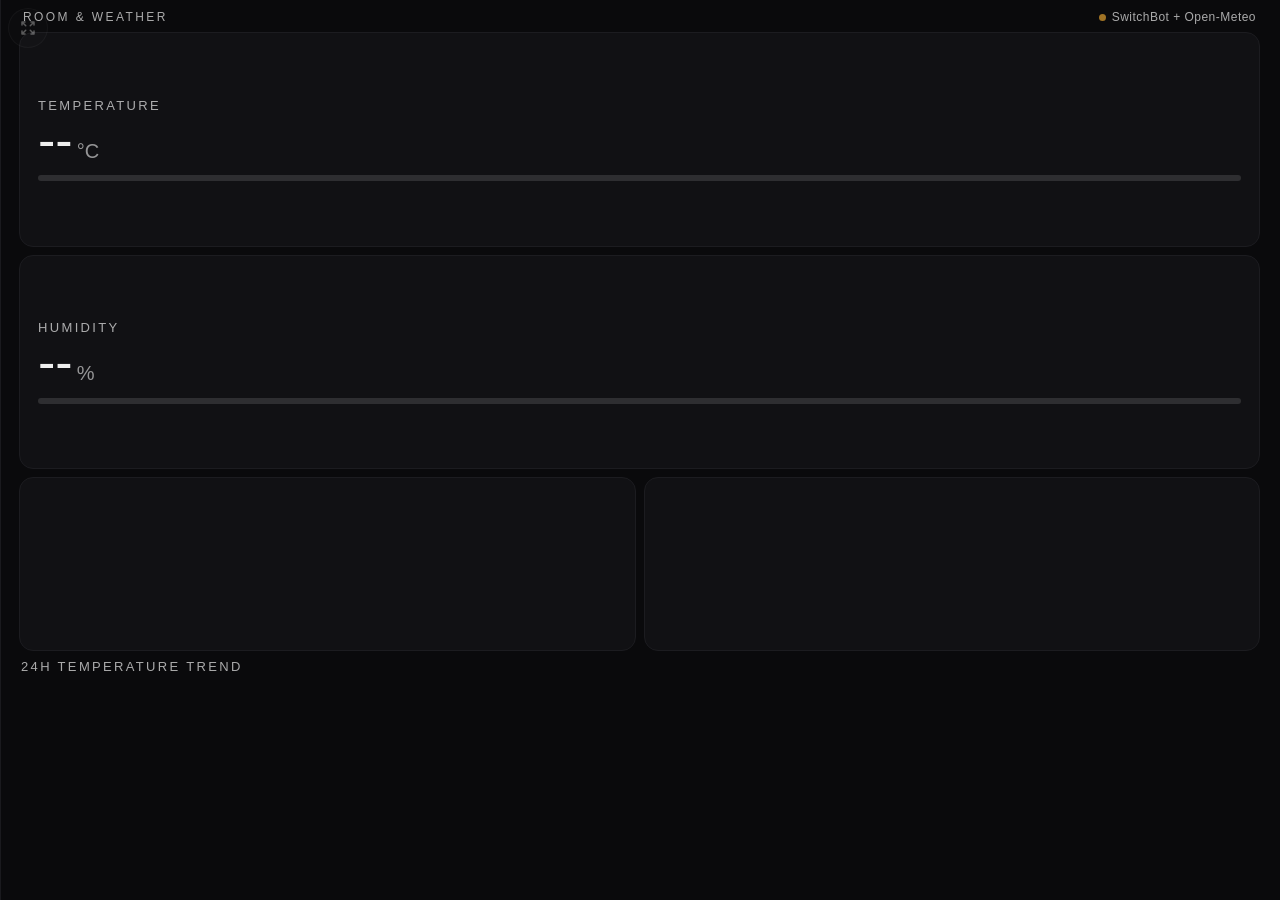
<file: 10_app-develop/fire7/index.html>
<!DOCTYPE html>
<html lang="ja">
<head>
<meta charset="utf-8">
<style>
/* FONTS: Inter / Noto Sans JP のサブセット woff2 を base64 で @font-face として、ここに追記する（仕様9章）。未埋め込みの間は端末の代替フォント。 */
:root{--h:#fff;--m:#fff;--s:#fff;--a:#eee}
html,body{margin:0;height:100%;background:#0a0a0c;color:var(--a);font-family:Inter,"Noto Sans JP",-apple-system,"Hiragino Sans",sans-serif;overflow:hidden}
#shift{display:flex;width:100%;height:100%;transition:transform 1s ease-in-out}
#clock{position:relative;flex:none}
#clock canvas{position:absolute;left:0;top:0}
#chips{position:absolute;inset:0;display:flex;align-items:center;justify-content:center}
.pill{display:flex;gap:18px;padding:10px 22px;border:1px solid #1e1e22;border-radius:999px;background:rgba(255,255,255,.02)}
.chip{display:flex;flex-direction:column;align-items:center;gap:6px;font-size:12px;font-weight:300;letter-spacing:.02em;opacity:.8}
.chip i{width:18px;height:18px;border-radius:50%;display:block}
#right{flex:1;min-width:0;display:flex;flex-direction:column;gap:8px;padding:10px 20px 10px 18px;border-left:1px solid #1a1a1e;box-sizing:border-box}
#hd{display:flex;justify-content:space-between;font-size:12px;letter-spacing:.2em;font-weight:300;opacity:.7;padding:0 4px}
#st{letter-spacing:.04em}#st i{display:inline-block;width:7px;height:7px;border-radius:50%;background:#3ddc84;margin-right:6px}#st.bad i{background:#e0a030}
.card{min-height:0;display:flex;flex-direction:column;justify-content:center;position:relative;box-sizing:border-box;padding:10px 18px;background:#111114;border:1px solid #1c1c20;border-radius:14px}
.lb{font-size:13px;font-weight:300;letter-spacing:.18em;opacity:.7}
.val{font-size:52px;font-weight:200;line-height:1.05;white-space:nowrap;color:var(--a)}
.val small{font-size:20px;font-weight:200;margin-left:4px;opacity:.6}
.bar{height:6px;border-radius:3px;background:rgba(255,255,255,.12);margin-top:8px;overflow:hidden}
.bar i{display:block;height:100%;width:0;border-radius:3px;transition:width 1s}
#tB{background:var(--h)}
#hB{background:var(--m)}
.nt{position:absolute;right:18px;top:10px;font-size:14px;font-weight:300;opacity:.8}

.stale .val,.stale .bar{opacity:.35}
#cWx{display:flex;gap:8px;min-height:0}
.wx{flex:1;display:flex;align-items:center;justify-content:space-between;min-width:0;padding:10px 14px;box-sizing:border-box;background:#111114;border:1px solid #1c1c20;border-radius:14px;color:var(--s)}
.wx b{display:block;font-size:11px;font-weight:300;letter-spacing:.16em;color:var(--a);opacity:.65}
.wx svg{width:40px;height:40px;flex:none}
.wx em{display:block;font-style:normal;font-size:20px;font-weight:300;color:var(--a);margin:2px 0}
.wx span{display:block;font-size:15px;font-weight:200;color:var(--a)}
#cWx.stale .wx{opacity:.4}
#cGr{display:flex;flex-direction:column;min-height:0;padding:0 2px}#cGr svg{width:100%;flex:1;min-height:0;display:block}
#cGr.stale svg{opacity:.4}
#fsBtn{position:fixed;left:8px;top:8px;width:40px;height:40px;padding:0;display:flex;align-items:center;justify-content:center;background:rgba(255,255,255,.04);border:1px solid rgba(255,255,255,.1);border-radius:50%;color:var(--a);opacity:.35;z-index:5;-webkit-tap-highlight-color:transparent}
#fsBtn:active{opacity:.9;background:rgba(255,255,255,.15)}
#fsBtn svg{width:18px;height:18px}
#toast{position:fixed;left:50%;bottom:14px;transform:translateX(-50%);padding:8px 16px;font-size:13px;font-weight:300;background:rgba(30,32,38,.92);border:1px solid #2a2d35;border-radius:999px;opacity:0;transition:opacity .3s;pointer-events:none;z-index:6;white-space:nowrap}
#dbg{position:fixed;left:4px;bottom:2px;font:12px monospace;color:#888;display:none}
#pal{display:none;height:100%;overflow:auto;padding:12px;box-sizing:border-box;grid-template-columns:repeat(auto-fill,minmax(230px,1fr));gap:4px 12px;align-content:start}
#pal div{display:flex;align-items:center;gap:6px;font-size:13px;font-weight:300}
#pal i{width:22px;height:22px;border-radius:50%;display:inline-block}
</style>
</head>
<body>
<div id="shift">
  <div id="clock"><canvas id="cv1"></canvas><canvas id="cv2"></canvas><div id="chips"></div></div>
  <div id="right">
    <div id="hd"><span>ROOM &amp; WEATHER</span><span id="st" class="bad"><i></i>SwitchBot + Open-Meteo</span></div>
    <div class="card" id="cRoom" style="flex:100"><div class="lb">TEMPERATURE</div><div class="val"><span id="tV">--</span><small>°C</small></div><div class="bar"><i id="tB"></i></div><div class="nt" id="tN"></div></div>
    <div class="card" id="cHum" style="flex:100"><div class="lb">HUMIDITY</div><div class="val"><span id="hV">--</span><small>%</small></div><div class="bar"><i id="hB"></i></div><div class="nt" id="hN"></div></div>
    <div id="cWx" style="flex:90"><div class="wx" id="wT"></div><div class="wx" id="wM"></div></div>
    <div id="cGr" style="flex:120"><div class="lb">24H TEMPERATURE TREND</div><svg id="gr" viewBox="0 0 376 110" preserveAspectRatio="none"></svg></div>
  </div>
</div>
<button id="fsBtn" type="button" aria-label="全画面表示"><svg fill="none" stroke="currentColor" viewBox="0 0 24 24"><path stroke-linecap="round" stroke-linejoin="round" stroke-width="2" d="M4 8V4m0 0h4M4 4l5 5m11-1V4m0 0h-4m4 0l-5 5M4 16v4m0 0h4m-4 0l5-5m11 5l-5-5m5 5v-4m0 4h-4"/></svg></button>
<div id="toast"></div>
<div id="pal"></div>
<div id="dbg"></div>
<script>
'use strict';
const P = <?!= params ?>;
const CFG = {
  CLOCK_MAX: 600,            // 時計の直径（右パネルが窮屈なら540程度に）
  TEMP: [10, 35], HUM: [20, 80],
  LAT: 34.03, LON: 131.18,
  SENSOR_MS: 60e3, WX_MS: 3 * 3600e3,
  STALE_SENSOR: 15 * 60e3, STALE_WX: 6 * 3600e3,
  RETRY: [15e3, 30e3, 60e3, 120e3, 300e3],
  FRAME_MS: 30, FADE_MS: 3000, SHIFT_MS: 180e3
};
const TAU = Math.PI * 2;
const $ = id => document.getElementById(id);
const pad = n => (n < 10 ? '0' : '') + n;
const jst = () => new Date(Date.now() + 9 * 36e5);            // UTC+9 固定オフセット（Intl不使用）
const ymd = d => d.getUTCFullYear() + '-' + pad(d.getUTCMonth() + 1) + '-' + pad(d.getUTCDate());
const todayStr = () => P.date || ymd(jst());

/* ---------- 乱数・OKLCH ---------- */
function xmur3(s) { let h = 1779033703 ^ s.length; for (let i = 0; i < s.length; i++) { h = Math.imul(h ^ s.charCodeAt(i), 3432918353); h = h << 13 | h >>> 19; }
  return function () { h = Math.imul(h ^ h >>> 16, 2246822507); h = Math.imul(h ^ h >>> 13, 3266489909); return (h ^= h >>> 16) >>> 0; }; }
function mulberry32(a) { return function () { a |= 0; a = a + 0x6D2B79F5 | 0; let t = Math.imul(a ^ a >>> 15, 1 | a);
  t = t + Math.imul(t ^ t >>> 7, 61 | t) ^ t; return ((t ^ t >>> 14) >>> 0) / 4294967296; }; }
function lin(L, C, H) {
  const a = C * Math.cos(H * Math.PI / 180), b = C * Math.sin(H * Math.PI / 180);
  const l = Math.pow(L + .3963377774 * a + .2158037573 * b, 3), m = Math.pow(L - .1055613458 * a - .0638541728 * b, 3), s = Math.pow(L - .0894841775 * a - 1.291485548 * b, 3);
  return [4.0767416621 * l - 3.3077115913 * m + .2309699292 * s, -1.2684380046 * l + 2.6097574011 * m - .3413193965 * s, -.0041960863 * l - .7034186147 * m + 1.707614701 * s];
}
const inGamut = v => v[0] >= -1e-4 && v[0] <= 1.0001 && v[1] >= -1e-4 && v[1] <= 1.0001 && v[2] >= -1e-4 && v[2] <= 1.0001;
function fitC(L, C, H) { if (inGamut(lin(L, C, H))) return C; let lo = 0, hi = C; for (let i = 0; i < 14; i++) { const mid = (lo + hi) / 2; if (inGamut(lin(L, mid, H))) lo = mid; else hi = mid; } return lo; }
const contrast = (L, C, H) => { const v = lin(L, C, H); return (.2126 * v[0] + .7152 * v[1] + .0722 * v[2] + .05) / .05; };
function mk(L, C, H) { let c = fitC(L, C, H); while (contrast(L, c, H) < 9 && L < .97) { L += .01; c = fitC(L, C, H); } return [L, c, H]; } // 最終コントラストチェック
function hex(c) { const v = lin(c[0], fitC(c[0], c[1], c[2]), c[2]); let s = '#';
  for (let i = 0; i < 3; i++) { let x = Math.max(0, Math.min(1, v[i])); x = x <= .0031308 ? 12.92 * x : 1.055 * Math.pow(x, 1 / 2.4) - .055; s += pad0(Math.round(x * 255)); } return s; }
const pad0 = n => (n < 16 ? '0' : '') + n.toString(16);

/* ---------- 日替わりパレット ---------- */
const SCHEMES = [[0, 40, 80], [0, 120, 240], [0, 150, 210]], SCHEME_NAMES = ['類似色', 'トライアド', '分裂補色'];
const rawHue = ds => mulberry32(xmur3(ds)())() * 360;
function genTheme(ds) {
  const prev = ymd(new Date(Date.parse(ds + 'T00:00:00Z') - 864e5));
  let h0 = rawHue(ds), d = Math.abs(h0 - rawHue(prev)); d = Math.min(d, 360 - d);
  if (d < 40) h0 = (h0 + 60) % 360;                                  // 前日との差が40°未満なら+60°
  const r = mulberry32(xmur3(ds)()); r();                            // 乱数の消費順: 基準色相 → スキーム → 明度・彩度
  const sc = Math.floor(r() * 3), cols = [];
  for (let i = 0; i < 3; i++) { const L = .76 + r() * .10, C = .11 + r() * .06; cols.push(mk(L, C, (h0 + SCHEMES[sc][i]) % 360)); }
  return { sc: sc, h: cols[0], m: cols[1], s: cols[2], a: mk(.92, .04, h0) };
}
function lerpC(a, b, t) { const dh = ((b[2] - a[2] + 540) % 360) - 180; return [a[0] + (b[0] - a[0]) * t, a[1] + (b[1] - a[1]) * t, (a[2] + dh * t + 360) % 360]; }

/* ---------- パレット一覧（?view=palette[&date=YYYY-MM-DD]） ---------- */
if (P.view === 'palette') {
  document.getElementById('shift').style.display = 'none';
  const el = $('pal'); el.style.display = 'grid';
  const y = (P.date || ymd(jst())).slice(0, 4); let html = '';
  for (let i = 0; i < 365; i++) {
    const ds = ymd(new Date(Date.parse(y + '-01-01T00:00:00Z') + i * 864e5)), t = genTheme(ds);
    html += '<div><span>' + ds.slice(5) + '</span><i style="background:' + hex(t.h) + '"></i><i style="background:' + hex(t.m) + '"></i><i style="background:' + hex(t.s) + '"></i><span>' + SCHEME_NAMES[t.sc] + '</span></div>';
  }
  el.innerHTML = html;
  throw new Error('palette view'); // 以降の初期化を止める
}

/* ---------- テーマ適用・遷移 ---------- */
let cur = genTheme(todayStr()), tr = null, curDs = todayStr(), loadDs = curDs;
const RC = { h: '', m: '', s: '' };
function apply(t) {
  RC.h = hex(t.h); RC.m = hex(t.m); RC.s = hex(t.s);
  const st = document.documentElement.style;
  st.setProperty('--h', RC.h); st.setProperty('--m', RC.m); st.setProperty('--s', RC.s); st.setProperty('--a', hex(t.a));
}
function renderChips() {
  $('chips').innerHTML = '<div class="pill">' + [['h', '時'], ['m', '分'], ['s', '秒']].map(k =>
    '<div class="chip"><i style="background:' + RC[k[0]] + '"></i>' + RC[k[0]].toUpperCase() + '</div>').join('') + '</div>';
}
function startTransition(to) { tr = { from: cur, to: to, t0: performance.now() }; }
function stepTransition(now) {
  const t = Math.min(1, (now - tr.t0) / CFG.FADE_MS);
  if (t >= 1) { cur = tr.to; tr = null; apply(cur); renderChips(); return; }
  const f = tr.from, g = tr.to;
  apply({ h: lerpC(f.h, g.h, t), m: lerpC(f.m, g.m, t), s: lerpC(f.s, g.s, t), a: lerpC(f.a, g.a, t) });
}
function checkDate() { const ds = todayStr(); if (ds !== curDs) { curDs = ds; startTransition(genTheme(ds)); return true; } return false; }

/* ---------- 時計 ---------- */
const cv1 = $('cv1'), cv2 = $('cv2'), c1 = cv1.getContext('2d'), c2 = cv2.getContext('2d');
let S = 600, DPR = 1, lastSec = -1;
function layout() {
  S = Math.floor(Math.max(200, Math.min(CFG.CLOCK_MAX, window.innerHeight, window.innerWidth - 340)));
  DPR = Math.min(2, window.devicePixelRatio || 1);
  $('clock').style.width = S + 'px'; $('clock').style.height = S + 'px';
  [cv1, cv2].forEach(c => { c.width = S * DPR; c.height = S * DPR; c.style.width = S + 'px'; c.style.height = S + 'px'; });
  c1.setTransform(DPR, 0, 0, DPR, 0, 0); c2.setTransform(DPR, 0, 0, DPR, 0, 0);
  lastSec = -1;
}
function arc(ctx, r, a0, a1, w, alpha, col) { ctx.globalAlpha = alpha; ctx.strokeStyle = col; ctx.lineWidth = w; ctx.beginPath(); ctx.arc(S / 2, S / 2, r, a0, a1); ctx.stroke(); }
function ring(ctx, r, w, p, col) {                               // 疑似Glow: 太さ・透明度を変えた3本の重ね描き
  ctx.lineCap = 'round'; arc(ctx, r, 0, TAU, w, .12, col);
  if (p <= 0) return; const a0 = -Math.PI / 2, a1 = a0 + TAU * Math.min(p, .9999);
  arc(ctx, r, a0, a1, w * 6, .05, col); arc(ctx, r, a0, a1, w * 3, .1, col); arc(ctx, r, a0, a1, w, 1, col);
}
function drawHM(h, m, s) {
  c1.clearRect(0, 0, S, S);
  ring(c1, S * .465, S * .011, ((h % 12) + m / 60) / 12, RC.h);
  ring(c1, S * .425, S * .009, (m + s / 60) / 60, RC.m);
  c1.globalAlpha = 1;
}
function drawS(s, ms) { c2.clearRect(0, 0, S, S); ring(c2, S * .385, S * .006, (s + ms / 1000) / 60, RC.s); c2.globalAlpha = 1; }

/* ---------- 天気コード ---------- */
function wxMap(c) {
  if (c === 0) return ['快晴', 'sun']; if (c === 1) return ['晴れ', 'sun']; if (c === 2) return ['薄曇り', 'partly']; if (c === 3) return ['曇り', 'cloud'];
  if (c === 45 || c === 48) return ['霧', 'fog'];
  if ([51, 53, 55, 56, 57].indexOf(c) >= 0) return ['霧雨', 'drizzle'];
  if ([61, 63, 66, 80, 81].indexOf(c) >= 0) return ['雨', 'rain'];
  if ([65, 67, 82].indexOf(c) >= 0) return ['大雨', 'heavyrain'];
  if ([71, 73, 75, 77, 85, 86].indexOf(c) >= 0) return ['雪', 'snow'];
  if ([95, 96, 99].indexOf(c) >= 0) return ['雷雨', 'thunder'];
  return ['--', 'unknown'];
}
const CLOUD = 'M14 34h20a8 8 0 0 0 0-16 11 11 0 0 0-21 3 7 7 0 0 0 1 13z';
const RAYS = 'M24 6v6M24 36v6M6 24h6M36 24h6M11 11l4 4M33 33l4 4M11 37l4-4M33 15l4-4';
const ICONS = {
  sun: '<circle cx="24" cy="24" r="8"/><path d="' + RAYS + '"/>',
  partly: '<circle cx="17" cy="17" r="6"/><path d="M17 4v3M5 17h3M8 8l2 2M26 8l-2 2"/><path d="M18 40h18a7 7 0 0 0 0-14 9 9 0 0 0-17 2 6 6 0 0 0-1 12z"/>',
  cloud: '<path d="' + CLOUD + '"/>',
  fog: '<path d="M10 18h28M6 26h36M12 34h24"/>',
  drizzle: '<g transform="translate(0,-6)"><path d="' + CLOUD + '"/></g><path d="M16 36v3M24 36v3M32 36v3"/>',
  rain: '<g transform="translate(0,-6)"><path d="' + CLOUD + '"/></g><path d="M16 34l-2 6M24 34l-2 6M32 34l-2 6"/>',
  heavyrain: '<g transform="translate(0,-8)"><path d="' + CLOUD + '"/></g><path d="M14 31l-3 9M22 31l-3 9M30 31l-3 9M38 31l-3 9"/>',
  snow: '<g transform="translate(0,-6)"><path d="' + CLOUD + '"/></g><path stroke-width="3.5" d="M16 36h.01M24 40h.01M32 36h.01"/>',
  thunder: '<g transform="translate(0,-6)"><path d="' + CLOUD + '"/></g><path d="M26 30l-6 8h8l-6 8"/>',
  unknown: '<path d="M18 19a6 6 0 1 1 8 6c-2 1-2 3-2 5M24 38h.01"/>'
};
const svgIcon = k => '<svg viewBox="0 0 48 48" fill="none" stroke="currentColor" stroke-width="2" stroke-linecap="round" stroke-linejoin="round">' + ICONS[k] + '</svg>';

/* ---------- データ表示 ---------- */
let SENS = null, WX = null, WX_AT = 0;
const hhmm = ts => { const d = new Date(ts + 9 * 36e5); return pad(d.getUTCHours()) + ':' + pad(d.getUTCMinutes()); };
const pct = (v, r) => Math.max(0, Math.min(100, (v - r[0]) / (r[1] - r[0]) * 100));
function stat() { const ok = SENS && Date.now() - SENS.ts <= CFG.STALE_SENSOR && WX && Date.now() - WX_AT <= CFG.STALE_WX; $('st').className = ok ? '' : 'bad'; }
function renderSensor() {
  const ok = SENS && typeof SENS.temp === 'number', stale = ok && (Date.now() - SENS.ts > CFG.STALE_SENSOR);
  $('tV').textContent = ok ? SENS.temp.toFixed(1) : '--'; $('hV').textContent = ok ? Math.round(SENS.humidity) : '--';
  $('tB').style.width = ok ? pct(SENS.temp, CFG.TEMP) + '%' : '0'; $('hB').style.width = ok ? pct(SENS.humidity, CFG.HUM) + '%' : '0';
  $('cRoom').classList.toggle('stale', !!stale); $('cHum').classList.toggle('stale', !!stale);
  const note = stale ? hhmm(SENS.ts) + '時点' : ''; $('tN').textContent = note; $('hN').textContent = note; stat();
}
function dayHtml(label, i) {
  if (!WX || i < 0) return '<div><b>' + label + '</b><em>--</em><span>-- / --°C</span></div>' + svgIcon('unknown');
  const w = wxMap(WX.daily.weather_code[i]), r = v => (typeof v === 'number' ? Math.round(v) : '--');
  return '<div><b>' + label + '</b><em>' + w[0] + '</em><span>' + r(WX.daily.temperature_2m_max[i]) + ' / ' + r(WX.daily.temperature_2m_min[i]) + '°C</span></div>' + svgIcon(w[1]);
}
function renderWx() {                                              // 戻り値: 今日・明日の両方が見つかったか
  let it = -1, im = -1;
  if (WX && WX.daily) { const d = jst(), t = ymd(d), m = ymd(new Date(d.getTime() + 864e5)); it = WX.daily.time.indexOf(t); im = WX.daily.time.indexOf(m); }
  $('wT').innerHTML = dayHtml('TODAY', it); $('wM').innerHTML = dayHtml('TOMORROW', im);
  const stale = Date.now() - WX_AT > CFG.STALE_WX; $('cWx').classList.toggle('stale', !!WX && stale); $('cGr').classList.toggle('stale', !!WX && stale);
  renderGraph(); stat(); return it >= 0 && im >= 0;
}
function renderGraph() {
  const g = $('gr'); if (!WX || !WX.hourly) { g.innerHTML = ''; return; }
  const t = ymd(jst()), i0 = WX.hourly.time.findIndex(x => x.indexOf(t) === 0); if (i0 < 0) { g.innerHTML = ''; return; }
  const v = WX.hourly.temperature_2m.slice(i0, i0 + 24); if (v.length < 24) { g.innerHTML = ''; return; }
  let lo = Math.min.apply(null, v), hi = Math.max.apply(null, v); if (hi - lo < 4) { const c = (hi + lo) / 2; lo = c - 2; hi = c + 2; }
  const X = i => 8 + i / 24 * 360, Y = x => 80 - (x - lo) / (hi - lo) * 60;
  let d = ''; for (let i = 0; i < 24; i++) d += (i ? 'L' : 'M') + X(i).toFixed(1) + ' ' + Y(v[i]).toFixed(1);
  const n = jst(), f = n.getUTCHours() + n.getUTCMinutes() / 60, k = Math.min(22, Math.floor(f)), cv = v[k] + (v[k + 1] - v[k]) * (f - k), mx = X(f), my = Y(cv);
  let ax = ''; [0, 6, 12, 18, 24].forEach(h => { ax += '<text x="' + X(h) + '" y="104" text-anchor="middle" font-size="12" font-weight="300" fill="var(--a)">' + h + '</text>'; });
  g.innerHTML = '<g fill="none" stroke="var(--s)" stroke-linecap="round" stroke-linejoin="round"><path d="' + d + '" stroke-width="6" opacity=".08"/><path d="' + d + '" stroke-width="3.5" opacity=".14"/><path d="' + d + '" stroke-width="1.5"/></g>'
    + '<circle cx="' + mx.toFixed(1) + '" cy="' + my.toFixed(1) + '" r="8" fill="var(--s)" opacity=".25"/><circle cx="' + mx.toFixed(1) + '" cy="' + my.toFixed(1) + '" r="3.5" fill="var(--s)"/>'
    + '<text x="8" y="14" font-size="12" font-weight="300" fill="var(--a)">' + Math.round(hi) + '°</text><text x="8" y="' + (Y(lo) - 6).toFixed(0) + '" font-size="12" font-weight="300" fill="var(--a)">' + Math.round(lo) + '°</text>' + ax;
}

/* ---------- 取得とリトライ（15秒→30秒→1分→2分→5分） ---------- */
function poller(run, okMs) {
  let fails = 0, timer = 0;
  return function go() {
    clearTimeout(timer);
    run(function (ok) { let d; if (ok) { fails = 0; d = okMs; } else { d = CFG.RETRY[Math.min(fails, CFG.RETRY.length - 1)]; fails++; } timer = setTimeout(go, d); });
  };
}
function runSensor(cb) {
  if (typeof google === 'undefined' || !google.script) { cb(false); return; }
  let done = false; const to = setTimeout(() => { if (!done) { done = true; cb(false); } }, 30e3);
  google.script.run
    .withSuccessHandler(r => { if (done) return; done = true; clearTimeout(to); if (r && r.ts) { SENS = r; renderSensor(); cb(Date.now() - r.ts < 5 * 60e3); } else cb(false); })
    .withFailureHandler(() => { if (done) return; done = true; clearTimeout(to); cb(false); })
    .getSensor();
}
function fetchWx() {
  const url = 'https://api.open-meteo.com/v1/forecast?latitude=' + CFG.LAT + '&longitude=' + CFG.LON
    + '&daily=weather_code,temperature_2m_max,temperature_2m_min&hourly=temperature_2m&timezone=Asia%2FTokyo&forecast_days=2';
  return fetch(url).then(r => { if (!r.ok) throw new Error('http'); return r.json(); })
    .catch(() => new Promise((res, rej) => {                       // iframe内でブロックされた場合はGAS経由
      if (typeof google === 'undefined' || !google.script) return rej(new Error('no gas'));
      google.script.run.withSuccessHandler(t => { try { res(JSON.parse(t)); } catch (e) { rej(e); } }).withFailureHandler(rej).getWeather();
    }));
}
function runWx(cb) { fetchWx().then(j => { WX = j; WX_AT = Date.now(); cb(renderWx()); }).catch(() => cb(false)); }
const goSensor = poller(runSensor, CFG.SENSOR_MS), goWx = poller(runWx, CFG.WX_MS);

/* ---------- メインループ（30fps） ---------- */
let last = 0, frames = 0, fpsT = 0, minute = -1;
function loop(ts) {
  requestAnimationFrame(loop);
  if (ts - last < CFG.FRAME_MS) return;
  last = ts;
  if (tr) stepTransition(ts);
  const n = new Date(Date.now() + 9 * 36e5), s = n.getUTCSeconds();
  if (s !== lastSec) {                                              // 時・分リングは1秒ごと
    lastSec = s; drawHM(n.getUTCHours(), n.getUTCMinutes(), s);
    if (n.getUTCMinutes() !== minute) { minute = n.getUTCMinutes(); if (!tr) checkDate(); renderGraph(); renderSensor(); }
  } else if (tr) drawHM(n.getUTCHours(), n.getUTCMinutes(), s);    // 遷移中は色が変わるので再描画
  drawS(s, n.getUTCMilliseconds());
  if (P.debug) { frames++; if (ts - fpsT >= 1000) { const m = performance.memory ? ' / ' + Math.round(performance.memory.usedJSHeapSize / 1048576) + 'MB' : ''; $('dbg').textContent = frames + 'fps' + m; frames = 0; fpsT = ts; } }
}

/* ---------- 起動 ---------- */
apply(cur); renderChips(); layout(); renderSensor(); renderWx();
window.addEventListener('resize', layout);
document.addEventListener('visibilitychange', () => {
  if (document.hidden) return;
  if (checkDate() && !P.date) setTimeout(() => location.reload(), CFG.FADE_MS + 5e3);  // 朝の復帰時に自動リロード（日付が変わっていた場合のみ=1日1回）
  goSensor(); goWx();
});
let di = 0; const DIRS = [[3, 0], [3, 3], [0, 3], [-3, 3], [-3, 0], [-3, -3], [0, -3], [3, -3]];
setInterval(() => { const d = DIRS[di = (di + 1) & 7]; $('shift').style.transform = 'translate(' + d[0] + 'px,' + d[1] + 'px)'; }, CFG.SHIFT_MS);
if (P.debug) $('dbg').style.display = 'block';
/* ---------- 全画面ボタン ---------- */
let toastT = 0;
function toast(msg) { const t = $('toast'); t.textContent = msg; t.style.opacity = '1'; clearTimeout(toastT); toastT = setTimeout(() => { t.style.opacity = '0'; }, 3000); }
const fsEl = () => document.fullscreenElement || document.webkitFullscreenElement;
const fsFail = () => toast('この表示では全画面にできません。ブラウザのメニューから全画面を選んでください');
function toggleFs() {
  const d = document.documentElement;
  try {
    if (fsEl()) { (document.exitFullscreen || document.webkitExitFullscreen).call(document); return; }
    const f = d.requestFullscreen || d.webkitRequestFullscreen;
    if (!f) { fsFail(); return; }
    const p = f.call(d); if (p && p.catch) p.catch(fsFail);
  } catch (e) { fsFail(); }
}
$('fsBtn').addEventListener('click', toggleFs);
goSensor(); goWx(); requestAnimationFrame(loop);
</script>
</body>
</html>
</file>
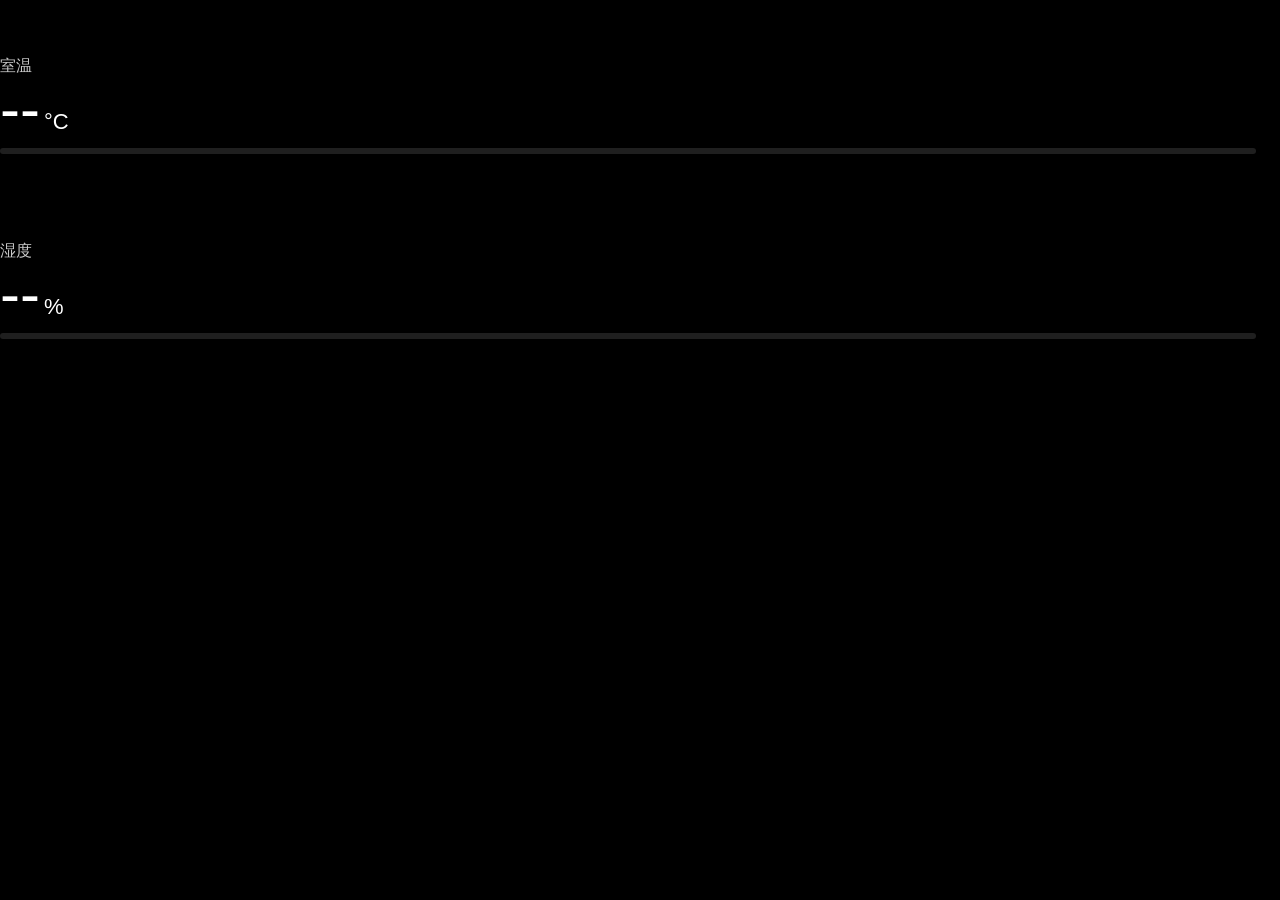
<file: 10_app-develop/fire7/old/index1.html>
<!DOCTYPE html>
<html lang="ja">
<head>
<meta charset="utf-8">
<style>
/* FONTS: Inter / Noto Sans JP のサブセット woff2 を base64 で @font-face として、ここに追記する（仕様9章）。未埋め込みの間は端末の代替フォント。 */
:root{--h:#fff;--m:#fff;--s:#fff;--a:#eee}
html,body{margin:0;height:100%;background:#000;color:var(--a);font-family:Inter,"Noto Sans JP",-apple-system,"Hiragino Sans",sans-serif;overflow:hidden}
#shift{display:flex;width:100%;height:100%;transition:transform 1s ease-in-out}
#clock{position:relative;flex:none}
#clock canvas{position:absolute;left:0;top:0}
#chips{position:absolute;inset:0;display:flex;align-items:center;justify-content:center;gap:14px}
.chip{display:flex;flex-direction:column;align-items:center;gap:6px;font-size:16px;font-weight:300;letter-spacing:.04em}
.chip i{width:26px;height:26px;border-radius:50%;display:block}
#right{flex:1;min-width:0;display:flex;flex-direction:column;padding:12px 24px 12px 0;box-sizing:border-box}
.card{min-height:0;display:flex;flex-direction:column;justify-content:center;position:relative}
.lb{font-size:16px;font-weight:300;opacity:.85}
.val{font-size:60px;font-weight:100;line-height:1.05;white-space:nowrap}
.val small{font-size:22px;font-weight:200;margin-left:4px}
.bar{height:6px;border-radius:3px;background:rgba(255,255,255,.12);margin-top:8px;overflow:hidden}
.bar i{display:block;height:100%;width:0;border-radius:3px;transition:width 1s}
#tB{background:linear-gradient(90deg,var(--h),var(--m))}
#hB{background:linear-gradient(90deg,var(--m),var(--s))}
.nt{position:absolute;right:0;top:4px;font-size:14px;font-weight:300;opacity:.8}
#cRoom .val{color:var(--h)} #cHum .val{color:var(--m)}
.stale .val,.stale .bar{opacity:.35}
#cWx{flex-direction:row;gap:12px;align-items:center}
.wx{flex:1;text-align:center;color:var(--s)}
.wx b{display:block;font-size:16px;font-weight:300;color:var(--a)}
.wx svg{width:48px;height:48px;margin:4px 0 0}
.wx em{display:block;font-style:normal;font-size:20px;font-weight:300}
.wx span{display:block;font-size:18px;font-weight:200;color:var(--a)}
#cWx.stale .wx{opacity:.4}
#cGr svg{width:100%;height:100%;display:block}
#cGr.stale svg{opacity:.4}
#dbg{position:fixed;left:4px;bottom:2px;font:12px monospace;color:#888;display:none}
#pal{display:none;height:100%;overflow:auto;padding:12px;box-sizing:border-box;grid-template-columns:repeat(auto-fill,minmax(230px,1fr));gap:4px 12px;align-content:start}
#pal div{display:flex;align-items:center;gap:6px;font-size:13px;font-weight:300}
#pal i{width:22px;height:22px;border-radius:50%;display:inline-block}
</style>
</head>
<body>
<div id="shift">
  <div id="clock"><canvas id="cv1"></canvas><canvas id="cv2"></canvas><div id="chips"></div></div>
  <div id="right">
    <div class="card" id="cRoom" style="flex:110"><div class="lb">室温</div><div class="val"><span id="tV">--</span><small>°C</small></div><div class="bar"><i id="tB"></i></div><div class="nt" id="tN"></div></div>
    <div class="card" id="cHum" style="flex:110"><div class="lb">湿度</div><div class="val"><span id="hV">--</span><small>%</small></div><div class="bar"><i id="hB"></i></div><div class="nt" id="hN"></div></div>
    <div class="card" id="cWx" style="flex:170"><div class="wx" id="wT"></div><div class="wx" id="wM"></div></div>
    <div class="card" id="cGr" style="flex:130"><svg id="gr" viewBox="0 0 376 110" preserveAspectRatio="none"></svg></div>
  </div>
</div>
<div id="pal"></div>
<div id="dbg"></div>
<script>
'use strict';
const P = <?!= params ?>;
const CFG = {
  CLOCK_MAX: 600,            // 時計の直径（右パネルが窮屈なら540程度に）
  TEMP: [10, 35], HUM: [20, 80],
  LAT: 34.03, LON: 131.18,
  SENSOR_MS: 60e3, WX_MS: 3 * 3600e3,
  STALE_SENSOR: 15 * 60e3, STALE_WX: 6 * 3600e3,
  RETRY: [15e3, 30e3, 60e3, 120e3, 300e3],
  FRAME_MS: 30, FADE_MS: 3000, SHIFT_MS: 180e3
};
const TAU = Math.PI * 2;
const $ = id => document.getElementById(id);
const pad = n => (n < 10 ? '0' : '') + n;
const jst = () => new Date(Date.now() + 9 * 36e5);            // UTC+9 固定オフセット（Intl不使用）
const ymd = d => d.getUTCFullYear() + '-' + pad(d.getUTCMonth() + 1) + '-' + pad(d.getUTCDate());
const todayStr = () => P.date || ymd(jst());

/* ---------- 乱数・OKLCH ---------- */
function xmur3(s) { let h = 1779033703 ^ s.length; for (let i = 0; i < s.length; i++) { h = Math.imul(h ^ s.charCodeAt(i), 3432918353); h = h << 13 | h >>> 19; }
  return function () { h = Math.imul(h ^ h >>> 16, 2246822507); h = Math.imul(h ^ h >>> 13, 3266489909); return (h ^= h >>> 16) >>> 0; }; }
function mulberry32(a) { return function () { a |= 0; a = a + 0x6D2B79F5 | 0; let t = Math.imul(a ^ a >>> 15, 1 | a);
  t = t + Math.imul(t ^ t >>> 7, 61 | t) ^ t; return ((t ^ t >>> 14) >>> 0) / 4294967296; }; }
function lin(L, C, H) {
  const a = C * Math.cos(H * Math.PI / 180), b = C * Math.sin(H * Math.PI / 180);
  const l = Math.pow(L + .3963377774 * a + .2158037573 * b, 3), m = Math.pow(L - .1055613458 * a - .0638541728 * b, 3), s = Math.pow(L - .0894841775 * a - 1.291485548 * b, 3);
  return [4.0767416621 * l - 3.3077115913 * m + .2309699292 * s, -1.2684380046 * l + 2.6097574011 * m - .3413193965 * s, -.0041960863 * l - .7034186147 * m + 1.707614701 * s];
}
const inGamut = v => v[0] >= -1e-4 && v[0] <= 1.0001 && v[1] >= -1e-4 && v[1] <= 1.0001 && v[2] >= -1e-4 && v[2] <= 1.0001;
function fitC(L, C, H) { if (inGamut(lin(L, C, H))) return C; let lo = 0, hi = C; for (let i = 0; i < 14; i++) { const mid = (lo + hi) / 2; if (inGamut(lin(L, mid, H))) lo = mid; else hi = mid; } return lo; }
const contrast = (L, C, H) => { const v = lin(L, C, H); return (.2126 * v[0] + .7152 * v[1] + .0722 * v[2] + .05) / .05; };
function mk(L, C, H) { let c = fitC(L, C, H); while (contrast(L, c, H) < 9 && L < .97) { L += .01; c = fitC(L, C, H); } return [L, c, H]; } // 最終コントラストチェック
function hex(c) { const v = lin(c[0], fitC(c[0], c[1], c[2]), c[2]); let s = '#';
  for (let i = 0; i < 3; i++) { let x = Math.max(0, Math.min(1, v[i])); x = x <= .0031308 ? 12.92 * x : 1.055 * Math.pow(x, 1 / 2.4) - .055; s += pad0(Math.round(x * 255)); } return s; }
const pad0 = n => (n < 16 ? '0' : '') + n.toString(16);

/* ---------- 日替わりパレット ---------- */
const SCHEMES = [[0, 40, 80], [0, 120, 240], [0, 150, 210]], SCHEME_NAMES = ['類似色', 'トライアド', '分裂補色'];
const rawHue = ds => mulberry32(xmur3(ds)())() * 360;
function genTheme(ds) {
  const prev = ymd(new Date(Date.parse(ds + 'T00:00:00Z') - 864e5));
  let h0 = rawHue(ds), d = Math.abs(h0 - rawHue(prev)); d = Math.min(d, 360 - d);
  if (d < 40) h0 = (h0 + 60) % 360;                                  // 前日との差が40°未満なら+60°
  const r = mulberry32(xmur3(ds)()); r();                            // 乱数の消費順: 基準色相 → スキーム → 明度・彩度
  const sc = Math.floor(r() * 3), cols = [];
  for (let i = 0; i < 3; i++) { const L = .76 + r() * .10, C = .11 + r() * .06; cols.push(mk(L, C, (h0 + SCHEMES[sc][i]) % 360)); }
  return { sc: sc, h: cols[0], m: cols[1], s: cols[2], a: mk(.92, .04, h0) };
}
function lerpC(a, b, t) { const dh = ((b[2] - a[2] + 540) % 360) - 180; return [a[0] + (b[0] - a[0]) * t, a[1] + (b[1] - a[1]) * t, (a[2] + dh * t + 360) % 360]; }

/* ---------- パレット一覧（?view=palette[&date=YYYY-MM-DD]） ---------- */
if (P.view === 'palette') {
  document.getElementById('shift').style.display = 'none';
  const el = $('pal'); el.style.display = 'grid';
  const y = (P.date || ymd(jst())).slice(0, 4); let html = '';
  for (let i = 0; i < 365; i++) {
    const ds = ymd(new Date(Date.parse(y + '-01-01T00:00:00Z') + i * 864e5)), t = genTheme(ds);
    html += '<div><span>' + ds.slice(5) + '</span><i style="background:' + hex(t.h) + '"></i><i style="background:' + hex(t.m) + '"></i><i style="background:' + hex(t.s) + '"></i><span>' + SCHEME_NAMES[t.sc] + '</span></div>';
  }
  el.innerHTML = html;
  throw new Error('palette view'); // 以降の初期化を止める
}

/* ---------- テーマ適用・遷移 ---------- */
let cur = genTheme(todayStr()), tr = null, curDs = todayStr(), loadDs = curDs;
const RC = { h: '', m: '', s: '' };
function apply(t) {
  RC.h = hex(t.h); RC.m = hex(t.m); RC.s = hex(t.s);
  const st = document.documentElement.style;
  st.setProperty('--h', RC.h); st.setProperty('--m', RC.m); st.setProperty('--s', RC.s); st.setProperty('--a', hex(t.a));
}
function renderChips() {
  $('chips').innerHTML = [['h', '時'], ['m', '分'], ['s', '秒']].map(k =>
    '<div class="chip"><i style="background:' + RC[k[0]] + '"></i>' + RC[k[0]].toUpperCase() + '</div>').join('');
}
function startTransition(to) { tr = { from: cur, to: to, t0: performance.now() }; }
function stepTransition(now) {
  const t = Math.min(1, (now - tr.t0) / CFG.FADE_MS);
  if (t >= 1) { cur = tr.to; tr = null; apply(cur); renderChips(); return; }
  const f = tr.from, g = tr.to;
  apply({ h: lerpC(f.h, g.h, t), m: lerpC(f.m, g.m, t), s: lerpC(f.s, g.s, t), a: lerpC(f.a, g.a, t) });
}
function checkDate() { const ds = todayStr(); if (ds !== curDs) { curDs = ds; startTransition(genTheme(ds)); return true; } return false; }

/* ---------- 時計 ---------- */
const cv1 = $('cv1'), cv2 = $('cv2'), c1 = cv1.getContext('2d'), c2 = cv2.getContext('2d');
let S = 600, DPR = 1, lastSec = -1;
function layout() {
  S = Math.floor(Math.max(200, Math.min(CFG.CLOCK_MAX, window.innerHeight, window.innerWidth - 340)));
  DPR = Math.min(2, window.devicePixelRatio || 1);
  $('clock').style.width = S + 'px'; $('clock').style.height = S + 'px';
  [cv1, cv2].forEach(c => { c.width = S * DPR; c.height = S * DPR; c.style.width = S + 'px'; c.style.height = S + 'px'; });
  c1.setTransform(DPR, 0, 0, DPR, 0, 0); c2.setTransform(DPR, 0, 0, DPR, 0, 0);
  lastSec = -1;
}
function arc(ctx, r, a0, a1, w, alpha, col) { ctx.globalAlpha = alpha; ctx.strokeStyle = col; ctx.lineWidth = w; ctx.beginPath(); ctx.arc(S / 2, S / 2, r, a0, a1); ctx.stroke(); }
function ring(ctx, r, w, p, col) {                               // 疑似Glow: 太さ・透明度を変えた3本の重ね描き
  ctx.lineCap = 'round'; arc(ctx, r, 0, TAU, w, .12, col);
  if (p <= 0) return; const a0 = -Math.PI / 2, a1 = a0 + TAU * Math.min(p, .9999);
  arc(ctx, r, a0, a1, w * 2.6, .06, col); arc(ctx, r, a0, a1, w * 1.7, .12, col); arc(ctx, r, a0, a1, w, 1, col);
}
function drawHM(h, m, s) {
  c1.clearRect(0, 0, S, S);
  ring(c1, S * .455, S * .05, ((h % 12) + m / 60) / 12, RC.h);
  ring(c1, S * .365, S * .035, (m + s / 60) / 60, RC.m);
  c1.globalAlpha = 1;
}
function drawS(s, ms) { c2.clearRect(0, 0, S, S); ring(c2, S * .285, S * .018, (s + ms / 1000) / 60, RC.s); c2.globalAlpha = 1; }

/* ---------- 天気コード ---------- */
function wxMap(c) {
  if (c === 0) return ['快晴', 'sun']; if (c === 1) return ['晴れ', 'sun']; if (c === 2) return ['薄曇り', 'partly']; if (c === 3) return ['曇り', 'cloud'];
  if (c === 45 || c === 48) return ['霧', 'fog'];
  if ([51, 53, 55, 56, 57].indexOf(c) >= 0) return ['霧雨', 'drizzle'];
  if ([61, 63, 66, 80, 81].indexOf(c) >= 0) return ['雨', 'rain'];
  if ([65, 67, 82].indexOf(c) >= 0) return ['大雨', 'heavyrain'];
  if ([71, 73, 75, 77, 85, 86].indexOf(c) >= 0) return ['雪', 'snow'];
  if ([95, 96, 99].indexOf(c) >= 0) return ['雷雨', 'thunder'];
  return ['--', 'unknown'];
}
const CLOUD = 'M14 34h20a8 8 0 0 0 0-16 11 11 0 0 0-21 3 7 7 0 0 0 1 13z';
const RAYS = 'M24 6v6M24 36v6M6 24h6M36 24h6M11 11l4 4M33 33l4 4M11 37l4-4M33 15l4-4';
const ICONS = {
  sun: '<circle cx="24" cy="24" r="8"/><path d="' + RAYS + '"/>',
  partly: '<circle cx="17" cy="17" r="6"/><path d="M17 4v3M5 17h3M8 8l2 2M26 8l-2 2"/><path d="M18 40h18a7 7 0 0 0 0-14 9 9 0 0 0-17 2 6 6 0 0 0-1 12z"/>',
  cloud: '<path d="' + CLOUD + '"/>',
  fog: '<path d="M10 18h28M6 26h36M12 34h24"/>',
  drizzle: '<g transform="translate(0,-6)"><path d="' + CLOUD + '"/></g><path d="M16 36v3M24 36v3M32 36v3"/>',
  rain: '<g transform="translate(0,-6)"><path d="' + CLOUD + '"/></g><path d="M16 34l-2 6M24 34l-2 6M32 34l-2 6"/>',
  heavyrain: '<g transform="translate(0,-8)"><path d="' + CLOUD + '"/></g><path d="M14 31l-3 9M22 31l-3 9M30 31l-3 9M38 31l-3 9"/>',
  snow: '<g transform="translate(0,-6)"><path d="' + CLOUD + '"/></g><path stroke-width="3.5" d="M16 36h.01M24 40h.01M32 36h.01"/>',
  thunder: '<g transform="translate(0,-6)"><path d="' + CLOUD + '"/></g><path d="M26 30l-6 8h8l-6 8"/>',
  unknown: '<path d="M18 19a6 6 0 1 1 8 6c-2 1-2 3-2 5M24 38h.01"/>'
};
const svgIcon = k => '<svg viewBox="0 0 48 48" fill="none" stroke="currentColor" stroke-width="2" stroke-linecap="round" stroke-linejoin="round">' + ICONS[k] + '</svg>';

/* ---------- データ表示 ---------- */
let SENS = null, WX = null, WX_AT = 0;
const hhmm = ts => { const d = new Date(ts + 9 * 36e5); return pad(d.getUTCHours()) + ':' + pad(d.getUTCMinutes()); };
const pct = (v, r) => Math.max(0, Math.min(100, (v - r[0]) / (r[1] - r[0]) * 100));
function renderSensor() {
  const ok = SENS && typeof SENS.temp === 'number', stale = ok && (Date.now() - SENS.ts > CFG.STALE_SENSOR);
  $('tV').textContent = ok ? SENS.temp.toFixed(1) : '--'; $('hV').textContent = ok ? Math.round(SENS.humidity) : '--';
  $('tB').style.width = ok ? pct(SENS.temp, CFG.TEMP) + '%' : '0'; $('hB').style.width = ok ? pct(SENS.humidity, CFG.HUM) + '%' : '0';
  $('cRoom').classList.toggle('stale', !!stale); $('cHum').classList.toggle('stale', !!stale);
  const note = stale ? hhmm(SENS.ts) + '時点' : ''; $('tN').textContent = note; $('hN').textContent = note;
}
function dayHtml(label, i) {
  if (!WX || i < 0) return '<b>' + label + '</b>' + svgIcon('unknown') + '<em>--</em><span>--/--°C</span>';
  const w = wxMap(WX.daily.weather_code[i]), r = v => (typeof v === 'number' ? Math.round(v) : '--');
  return '<b>' + label + '</b>' + svgIcon(w[1]) + '<em>' + w[0] + '</em><span>' + r(WX.daily.temperature_2m_max[i]) + '/' + r(WX.daily.temperature_2m_min[i]) + '°C</span>';
}
function renderWx() {                                              // 戻り値: 今日・明日の両方が見つかったか
  let it = -1, im = -1;
  if (WX && WX.daily) { const d = jst(), t = ymd(d), m = ymd(new Date(d.getTime() + 864e5)); it = WX.daily.time.indexOf(t); im = WX.daily.time.indexOf(m); }
  $('wT').innerHTML = dayHtml('TODAY', it); $('wM').innerHTML = dayHtml('TOMORROW', im);
  const stale = Date.now() - WX_AT > CFG.STALE_WX; $('cWx').classList.toggle('stale', !!WX && stale); $('cGr').classList.toggle('stale', !!WX && stale);
  renderGraph(); return it >= 0 && im >= 0;
}
function renderGraph() {
  const g = $('gr'); if (!WX || !WX.hourly) { g.innerHTML = ''; return; }
  const t = ymd(jst()), i0 = WX.hourly.time.findIndex(x => x.indexOf(t) === 0); if (i0 < 0) { g.innerHTML = ''; return; }
  const v = WX.hourly.temperature_2m.slice(i0, i0 + 24); if (v.length < 24) { g.innerHTML = ''; return; }
  let lo = Math.min.apply(null, v), hi = Math.max.apply(null, v); if (hi - lo < 4) { const c = (hi + lo) / 2; lo = c - 2; hi = c + 2; }
  const X = i => 8 + i / 24 * 360, Y = x => 80 - (x - lo) / (hi - lo) * 60;
  let d = ''; for (let i = 0; i < 24; i++) d += (i ? 'L' : 'M') + X(i).toFixed(1) + ' ' + Y(v[i]).toFixed(1);
  const n = jst(), f = n.getUTCHours() + n.getUTCMinutes() / 60, k = Math.min(22, Math.floor(f)), cv = v[k] + (v[k + 1] - v[k]) * (f - k), mx = X(f), my = Y(cv);
  let ax = ''; [0, 6, 12, 18, 24].forEach(h => { ax += '<text x="' + X(h) + '" y="104" text-anchor="middle" font-size="12" font-weight="300" fill="var(--a)">' + h + '</text>'; });
  g.innerHTML = '<g fill="none" stroke="var(--s)" stroke-linecap="round" stroke-linejoin="round"><path d="' + d + '" stroke-width="6" opacity=".08"/><path d="' + d + '" stroke-width="3.5" opacity=".14"/><path d="' + d + '" stroke-width="1.5"/></g>'
    + '<circle cx="' + mx.toFixed(1) + '" cy="' + my.toFixed(1) + '" r="8" fill="var(--s)" opacity=".25"/><circle cx="' + mx.toFixed(1) + '" cy="' + my.toFixed(1) + '" r="3.5" fill="var(--s)"/>'
    + '<text x="8" y="14" font-size="12" font-weight="300" fill="var(--a)">' + Math.round(hi) + '°</text><text x="8" y="' + (Y(lo) - 6).toFixed(0) + '" font-size="12" font-weight="300" fill="var(--a)">' + Math.round(lo) + '°</text>' + ax;
}

/* ---------- 取得とリトライ（15秒→30秒→1分→2分→5分） ---------- */
function poller(run, okMs) {
  let fails = 0, timer = 0;
  return function go() {
    clearTimeout(timer);
    run(function (ok) { let d; if (ok) { fails = 0; d = okMs; } else { d = CFG.RETRY[Math.min(fails, CFG.RETRY.length - 1)]; fails++; } timer = setTimeout(go, d); });
  };
}
function runSensor(cb) {
  if (typeof google === 'undefined' || !google.script) { cb(false); return; }
  let done = false; const to = setTimeout(() => { if (!done) { done = true; cb(false); } }, 30e3);
  google.script.run
    .withSuccessHandler(r => { if (done) return; done = true; clearTimeout(to); if (r && r.ts) { SENS = r; renderSensor(); cb(Date.now() - r.ts < 5 * 60e3); } else cb(false); })
    .withFailureHandler(() => { if (done) return; done = true; clearTimeout(to); cb(false); })
    .getSensor();
}
function fetchWx() {
  const url = 'https://api.open-meteo.com/v1/forecast?latitude=' + CFG.LAT + '&longitude=' + CFG.LON
    + '&daily=weather_code,temperature_2m_max,temperature_2m_min&hourly=temperature_2m&timezone=Asia%2FTokyo&forecast_days=2';
  return fetch(url).then(r => { if (!r.ok) throw new Error('http'); return r.json(); })
    .catch(() => new Promise((res, rej) => {                       // iframe内でブロックされた場合はGAS経由
      if (typeof google === 'undefined' || !google.script) return rej(new Error('no gas'));
      google.script.run.withSuccessHandler(t => { try { res(JSON.parse(t)); } catch (e) { rej(e); } }).withFailureHandler(rej).getWeather();
    }));
}
function runWx(cb) { fetchWx().then(j => { WX = j; WX_AT = Date.now(); cb(renderWx()); }).catch(() => cb(false)); }
const goSensor = poller(runSensor, CFG.SENSOR_MS), goWx = poller(runWx, CFG.WX_MS);

/* ---------- メインループ（30fps） ---------- */
let last = 0, frames = 0, fpsT = 0, minute = -1;
function loop(ts) {
  requestAnimationFrame(loop);
  if (ts - last < CFG.FRAME_MS) return;
  last = ts;
  if (tr) stepTransition(ts);
  const n = new Date(Date.now() + 9 * 36e5), s = n.getUTCSeconds();
  if (s !== lastSec) {                                              // 時・分リングは1秒ごと
    lastSec = s; drawHM(n.getUTCHours(), n.getUTCMinutes(), s);
    if (n.getUTCMinutes() !== minute) { minute = n.getUTCMinutes(); if (!tr) checkDate(); renderGraph(); renderSensor(); }
  } else if (tr) drawHM(n.getUTCHours(), n.getUTCMinutes(), s);    // 遷移中は色が変わるので再描画
  drawS(s, n.getUTCMilliseconds());
  if (P.debug) { frames++; if (ts - fpsT >= 1000) { const m = performance.memory ? ' / ' + Math.round(performance.memory.usedJSHeapSize / 1048576) + 'MB' : ''; $('dbg').textContent = frames + 'fps' + m; frames = 0; fpsT = ts; } }
}

/* ---------- 起動 ---------- */
apply(cur); renderChips(); layout(); renderSensor(); renderWx();
window.addEventListener('resize', layout);
document.addEventListener('visibilitychange', () => {
  if (document.hidden) return;
  if (checkDate() && !P.date) setTimeout(() => location.reload(), CFG.FADE_MS + 5e3);  // 朝の復帰時に自動リロード（日付が変わっていた場合のみ=1日1回）
  goSensor(); goWx();
});
let di = 0; const DIRS = [[3, 0], [3, 3], [0, 3], [-3, 3], [-3, 0], [-3, -3], [0, -3], [3, -3]];
setInterval(() => { const d = DIRS[di = (di + 1) & 7]; $('shift').style.transform = 'translate(' + d[0] + 'px,' + d[1] + 'px)'; }, CFG.SHIFT_MS);
if (P.debug) $('dbg').style.display = 'block';
goSensor(); goWx(); requestAnimationFrame(loop);
</script>
</body>
</html>
</file>
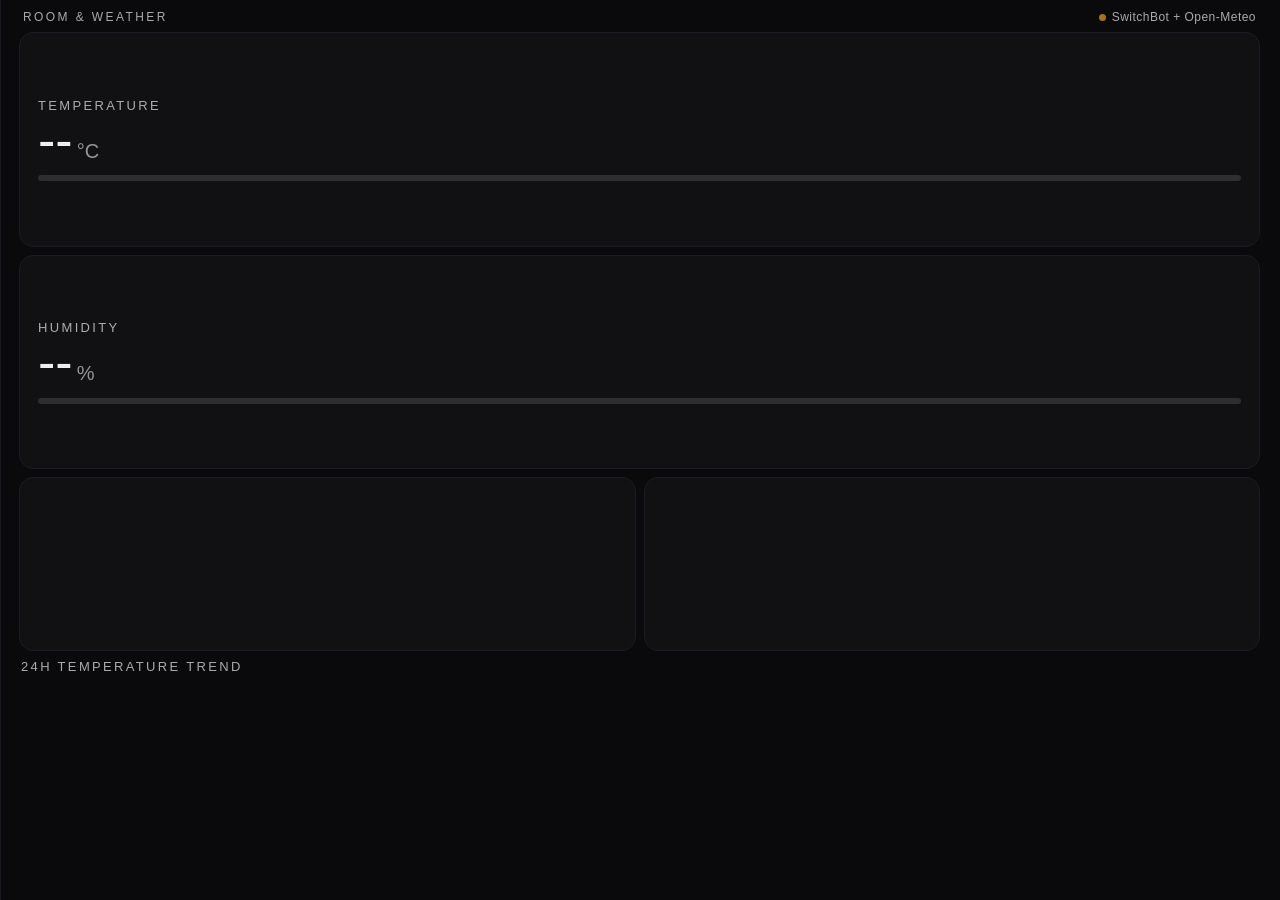
<file: 10_app-develop/fire7/old/index2.html>
<!DOCTYPE html>
<html lang="ja">
<head>
<meta charset="utf-8">
<style>
/* FONTS: Inter / Noto Sans JP のサブセット woff2 を base64 で @font-face として、ここに追記する（仕様9章）。未埋め込みの間は端末の代替フォント。 */
:root{--h:#fff;--m:#fff;--s:#fff;--a:#eee}
html,body{margin:0;height:100%;background:#0a0a0c;color:var(--a);font-family:Inter,"Noto Sans JP",-apple-system,"Hiragino Sans",sans-serif;overflow:hidden}
#shift{display:flex;width:100%;height:100%;transition:transform 1s ease-in-out}
#clock{position:relative;flex:none}
#clock canvas{position:absolute;left:0;top:0}
#chips{position:absolute;inset:0;display:flex;align-items:center;justify-content:center}
.pill{display:flex;gap:18px;padding:10px 22px;border:1px solid #1e1e22;border-radius:999px;background:rgba(255,255,255,.02)}
.chip{display:flex;flex-direction:column;align-items:center;gap:6px;font-size:12px;font-weight:300;letter-spacing:.02em;opacity:.8}
.chip i{width:18px;height:18px;border-radius:50%;display:block}
#right{flex:1;min-width:0;display:flex;flex-direction:column;gap:8px;padding:10px 20px 10px 18px;border-left:1px solid #1a1a1e;box-sizing:border-box}
#hd{display:flex;justify-content:space-between;font-size:12px;letter-spacing:.2em;font-weight:300;opacity:.7;padding:0 4px}
#st{letter-spacing:.04em}#st i{display:inline-block;width:7px;height:7px;border-radius:50%;background:#3ddc84;margin-right:6px}#st.bad i{background:#e0a030}
.card{min-height:0;display:flex;flex-direction:column;justify-content:center;position:relative;box-sizing:border-box;padding:10px 18px;background:#111114;border:1px solid #1c1c20;border-radius:14px}
.lb{font-size:13px;font-weight:300;letter-spacing:.18em;opacity:.7}
.val{font-size:52px;font-weight:200;line-height:1.05;white-space:nowrap;color:var(--a)}
.val small{font-size:20px;font-weight:200;margin-left:4px;opacity:.6}
.bar{height:6px;border-radius:3px;background:rgba(255,255,255,.12);margin-top:8px;overflow:hidden}
.bar i{display:block;height:100%;width:0;border-radius:3px;transition:width 1s}
#tB{background:var(--h)}
#hB{background:var(--m)}
.nt{position:absolute;right:18px;top:10px;font-size:14px;font-weight:300;opacity:.8}

.stale .val,.stale .bar{opacity:.35}
#cWx{display:flex;gap:8px;min-height:0}
.wx{flex:1;display:flex;align-items:center;justify-content:space-between;min-width:0;padding:10px 14px;box-sizing:border-box;background:#111114;border:1px solid #1c1c20;border-radius:14px;color:var(--s)}
.wx b{display:block;font-size:11px;font-weight:300;letter-spacing:.16em;color:var(--a);opacity:.65}
.wx svg{width:40px;height:40px;flex:none}
.wx em{display:block;font-style:normal;font-size:20px;font-weight:300;color:var(--a);margin:2px 0}
.wx span{display:block;font-size:15px;font-weight:200;color:var(--a)}
#cWx.stale .wx{opacity:.4}
#cGr{display:flex;flex-direction:column;min-height:0;padding:0 2px}#cGr svg{width:100%;flex:1;min-height:0;display:block}
#cGr.stale svg{opacity:.4}
#dbg{position:fixed;left:4px;bottom:2px;font:12px monospace;color:#888;display:none}
#pal{display:none;height:100%;overflow:auto;padding:12px;box-sizing:border-box;grid-template-columns:repeat(auto-fill,minmax(230px,1fr));gap:4px 12px;align-content:start}
#pal div{display:flex;align-items:center;gap:6px;font-size:13px;font-weight:300}
#pal i{width:22px;height:22px;border-radius:50%;display:inline-block}
</style>
</head>
<body>
<div id="shift">
  <div id="clock"><canvas id="cv1"></canvas><canvas id="cv2"></canvas><div id="chips"></div></div>
  <div id="right">
    <div id="hd"><span>ROOM &amp; WEATHER</span><span id="st" class="bad"><i></i>SwitchBot + Open-Meteo</span></div>
    <div class="card" id="cRoom" style="flex:100"><div class="lb">TEMPERATURE</div><div class="val"><span id="tV">--</span><small>°C</small></div><div class="bar"><i id="tB"></i></div><div class="nt" id="tN"></div></div>
    <div class="card" id="cHum" style="flex:100"><div class="lb">HUMIDITY</div><div class="val"><span id="hV">--</span><small>%</small></div><div class="bar"><i id="hB"></i></div><div class="nt" id="hN"></div></div>
    <div id="cWx" style="flex:90"><div class="wx" id="wT"></div><div class="wx" id="wM"></div></div>
    <div id="cGr" style="flex:120"><div class="lb">24H TEMPERATURE TREND</div><svg id="gr" viewBox="0 0 376 110" preserveAspectRatio="none"></svg></div>
  </div>
</div>
<div id="pal"></div>
<div id="dbg"></div>
<script>
'use strict';
const P = <?!= params ?>;
const CFG = {
  CLOCK_MAX: 600,            // 時計の直径（右パネルが窮屈なら540程度に）
  TEMP: [10, 35], HUM: [20, 80],
  LAT: 34.03, LON: 131.18,
  SENSOR_MS: 60e3, WX_MS: 3 * 3600e3,
  STALE_SENSOR: 15 * 60e3, STALE_WX: 6 * 3600e3,
  RETRY: [15e3, 30e3, 60e3, 120e3, 300e3],
  FRAME_MS: 30, FADE_MS: 3000, SHIFT_MS: 180e3
};
const TAU = Math.PI * 2;
const $ = id => document.getElementById(id);
const pad = n => (n < 10 ? '0' : '') + n;
const jst = () => new Date(Date.now() + 9 * 36e5);            // UTC+9 固定オフセット（Intl不使用）
const ymd = d => d.getUTCFullYear() + '-' + pad(d.getUTCMonth() + 1) + '-' + pad(d.getUTCDate());
const todayStr = () => P.date || ymd(jst());

/* ---------- 乱数・OKLCH ---------- */
function xmur3(s) { let h = 1779033703 ^ s.length; for (let i = 0; i < s.length; i++) { h = Math.imul(h ^ s.charCodeAt(i), 3432918353); h = h << 13 | h >>> 19; }
  return function () { h = Math.imul(h ^ h >>> 16, 2246822507); h = Math.imul(h ^ h >>> 13, 3266489909); return (h ^= h >>> 16) >>> 0; }; }
function mulberry32(a) { return function () { a |= 0; a = a + 0x6D2B79F5 | 0; let t = Math.imul(a ^ a >>> 15, 1 | a);
  t = t + Math.imul(t ^ t >>> 7, 61 | t) ^ t; return ((t ^ t >>> 14) >>> 0) / 4294967296; }; }
function lin(L, C, H) {
  const a = C * Math.cos(H * Math.PI / 180), b = C * Math.sin(H * Math.PI / 180);
  const l = Math.pow(L + .3963377774 * a + .2158037573 * b, 3), m = Math.pow(L - .1055613458 * a - .0638541728 * b, 3), s = Math.pow(L - .0894841775 * a - 1.291485548 * b, 3);
  return [4.0767416621 * l - 3.3077115913 * m + .2309699292 * s, -1.2684380046 * l + 2.6097574011 * m - .3413193965 * s, -.0041960863 * l - .7034186147 * m + 1.707614701 * s];
}
const inGamut = v => v[0] >= -1e-4 && v[0] <= 1.0001 && v[1] >= -1e-4 && v[1] <= 1.0001 && v[2] >= -1e-4 && v[2] <= 1.0001;
function fitC(L, C, H) { if (inGamut(lin(L, C, H))) return C; let lo = 0, hi = C; for (let i = 0; i < 14; i++) { const mid = (lo + hi) / 2; if (inGamut(lin(L, mid, H))) lo = mid; else hi = mid; } return lo; }
const contrast = (L, C, H) => { const v = lin(L, C, H); return (.2126 * v[0] + .7152 * v[1] + .0722 * v[2] + .05) / .05; };
function mk(L, C, H) { let c = fitC(L, C, H); while (contrast(L, c, H) < 9 && L < .97) { L += .01; c = fitC(L, C, H); } return [L, c, H]; } // 最終コントラストチェック
function hex(c) { const v = lin(c[0], fitC(c[0], c[1], c[2]), c[2]); let s = '#';
  for (let i = 0; i < 3; i++) { let x = Math.max(0, Math.min(1, v[i])); x = x <= .0031308 ? 12.92 * x : 1.055 * Math.pow(x, 1 / 2.4) - .055; s += pad0(Math.round(x * 255)); } return s; }
const pad0 = n => (n < 16 ? '0' : '') + n.toString(16);

/* ---------- 日替わりパレット ---------- */
const SCHEMES = [[0, 40, 80], [0, 120, 240], [0, 150, 210]], SCHEME_NAMES = ['類似色', 'トライアド', '分裂補色'];
const rawHue = ds => mulberry32(xmur3(ds)())() * 360;
function genTheme(ds) {
  const prev = ymd(new Date(Date.parse(ds + 'T00:00:00Z') - 864e5));
  let h0 = rawHue(ds), d = Math.abs(h0 - rawHue(prev)); d = Math.min(d, 360 - d);
  if (d < 40) h0 = (h0 + 60) % 360;                                  // 前日との差が40°未満なら+60°
  const r = mulberry32(xmur3(ds)()); r();                            // 乱数の消費順: 基準色相 → スキーム → 明度・彩度
  const sc = Math.floor(r() * 3), cols = [];
  for (let i = 0; i < 3; i++) { const L = .76 + r() * .10, C = .11 + r() * .06; cols.push(mk(L, C, (h0 + SCHEMES[sc][i]) % 360)); }
  return { sc: sc, h: cols[0], m: cols[1], s: cols[2], a: mk(.92, .04, h0) };
}
function lerpC(a, b, t) { const dh = ((b[2] - a[2] + 540) % 360) - 180; return [a[0] + (b[0] - a[0]) * t, a[1] + (b[1] - a[1]) * t, (a[2] + dh * t + 360) % 360]; }

/* ---------- パレット一覧（?view=palette[&date=YYYY-MM-DD]） ---------- */
if (P.view === 'palette') {
  document.getElementById('shift').style.display = 'none';
  const el = $('pal'); el.style.display = 'grid';
  const y = (P.date || ymd(jst())).slice(0, 4); let html = '';
  for (let i = 0; i < 365; i++) {
    const ds = ymd(new Date(Date.parse(y + '-01-01T00:00:00Z') + i * 864e5)), t = genTheme(ds);
    html += '<div><span>' + ds.slice(5) + '</span><i style="background:' + hex(t.h) + '"></i><i style="background:' + hex(t.m) + '"></i><i style="background:' + hex(t.s) + '"></i><span>' + SCHEME_NAMES[t.sc] + '</span></div>';
  }
  el.innerHTML = html;
  throw new Error('palette view'); // 以降の初期化を止める
}

/* ---------- テーマ適用・遷移 ---------- */
let cur = genTheme(todayStr()), tr = null, curDs = todayStr(), loadDs = curDs;
const RC = { h: '', m: '', s: '' };
function apply(t) {
  RC.h = hex(t.h); RC.m = hex(t.m); RC.s = hex(t.s);
  const st = document.documentElement.style;
  st.setProperty('--h', RC.h); st.setProperty('--m', RC.m); st.setProperty('--s', RC.s); st.setProperty('--a', hex(t.a));
}
function renderChips() {
  $('chips').innerHTML = '<div class="pill">' + [['h', '時'], ['m', '分'], ['s', '秒']].map(k =>
    '<div class="chip"><i style="background:' + RC[k[0]] + '"></i>' + RC[k[0]].toUpperCase() + '</div>').join('') + '</div>';
}
function startTransition(to) { tr = { from: cur, to: to, t0: performance.now() }; }
function stepTransition(now) {
  const t = Math.min(1, (now - tr.t0) / CFG.FADE_MS);
  if (t >= 1) { cur = tr.to; tr = null; apply(cur); renderChips(); return; }
  const f = tr.from, g = tr.to;
  apply({ h: lerpC(f.h, g.h, t), m: lerpC(f.m, g.m, t), s: lerpC(f.s, g.s, t), a: lerpC(f.a, g.a, t) });
}
function checkDate() { const ds = todayStr(); if (ds !== curDs) { curDs = ds; startTransition(genTheme(ds)); return true; } return false; }

/* ---------- 時計 ---------- */
const cv1 = $('cv1'), cv2 = $('cv2'), c1 = cv1.getContext('2d'), c2 = cv2.getContext('2d');
let S = 600, DPR = 1, lastSec = -1;
function layout() {
  S = Math.floor(Math.max(200, Math.min(CFG.CLOCK_MAX, window.innerHeight, window.innerWidth - 340)));
  DPR = Math.min(2, window.devicePixelRatio || 1);
  $('clock').style.width = S + 'px'; $('clock').style.height = S + 'px';
  [cv1, cv2].forEach(c => { c.width = S * DPR; c.height = S * DPR; c.style.width = S + 'px'; c.style.height = S + 'px'; });
  c1.setTransform(DPR, 0, 0, DPR, 0, 0); c2.setTransform(DPR, 0, 0, DPR, 0, 0);
  lastSec = -1;
}
function arc(ctx, r, a0, a1, w, alpha, col) { ctx.globalAlpha = alpha; ctx.strokeStyle = col; ctx.lineWidth = w; ctx.beginPath(); ctx.arc(S / 2, S / 2, r, a0, a1); ctx.stroke(); }
function ring(ctx, r, w, p, col) {                               // 疑似Glow: 太さ・透明度を変えた3本の重ね描き
  ctx.lineCap = 'round'; arc(ctx, r, 0, TAU, w, .12, col);
  if (p <= 0) return; const a0 = -Math.PI / 2, a1 = a0 + TAU * Math.min(p, .9999);
  arc(ctx, r, a0, a1, w * 6, .05, col); arc(ctx, r, a0, a1, w * 3, .1, col); arc(ctx, r, a0, a1, w, 1, col);
}
function drawHM(h, m, s) {
  c1.clearRect(0, 0, S, S);
  ring(c1, S * .465, S * .011, ((h % 12) + m / 60) / 12, RC.h);
  ring(c1, S * .425, S * .009, (m + s / 60) / 60, RC.m);
  c1.globalAlpha = 1;
}
function drawS(s, ms) { c2.clearRect(0, 0, S, S); ring(c2, S * .385, S * .006, (s + ms / 1000) / 60, RC.s); c2.globalAlpha = 1; }

/* ---------- 天気コード ---------- */
function wxMap(c) {
  if (c === 0) return ['快晴', 'sun']; if (c === 1) return ['晴れ', 'sun']; if (c === 2) return ['薄曇り', 'partly']; if (c === 3) return ['曇り', 'cloud'];
  if (c === 45 || c === 48) return ['霧', 'fog'];
  if ([51, 53, 55, 56, 57].indexOf(c) >= 0) return ['霧雨', 'drizzle'];
  if ([61, 63, 66, 80, 81].indexOf(c) >= 0) return ['雨', 'rain'];
  if ([65, 67, 82].indexOf(c) >= 0) return ['大雨', 'heavyrain'];
  if ([71, 73, 75, 77, 85, 86].indexOf(c) >= 0) return ['雪', 'snow'];
  if ([95, 96, 99].indexOf(c) >= 0) return ['雷雨', 'thunder'];
  return ['--', 'unknown'];
}
const CLOUD = 'M14 34h20a8 8 0 0 0 0-16 11 11 0 0 0-21 3 7 7 0 0 0 1 13z';
const RAYS = 'M24 6v6M24 36v6M6 24h6M36 24h6M11 11l4 4M33 33l4 4M11 37l4-4M33 15l4-4';
const ICONS = {
  sun: '<circle cx="24" cy="24" r="8"/><path d="' + RAYS + '"/>',
  partly: '<circle cx="17" cy="17" r="6"/><path d="M17 4v3M5 17h3M8 8l2 2M26 8l-2 2"/><path d="M18 40h18a7 7 0 0 0 0-14 9 9 0 0 0-17 2 6 6 0 0 0-1 12z"/>',
  cloud: '<path d="' + CLOUD + '"/>',
  fog: '<path d="M10 18h28M6 26h36M12 34h24"/>',
  drizzle: '<g transform="translate(0,-6)"><path d="' + CLOUD + '"/></g><path d="M16 36v3M24 36v3M32 36v3"/>',
  rain: '<g transform="translate(0,-6)"><path d="' + CLOUD + '"/></g><path d="M16 34l-2 6M24 34l-2 6M32 34l-2 6"/>',
  heavyrain: '<g transform="translate(0,-8)"><path d="' + CLOUD + '"/></g><path d="M14 31l-3 9M22 31l-3 9M30 31l-3 9M38 31l-3 9"/>',
  snow: '<g transform="translate(0,-6)"><path d="' + CLOUD + '"/></g><path stroke-width="3.5" d="M16 36h.01M24 40h.01M32 36h.01"/>',
  thunder: '<g transform="translate(0,-6)"><path d="' + CLOUD + '"/></g><path d="M26 30l-6 8h8l-6 8"/>',
  unknown: '<path d="M18 19a6 6 0 1 1 8 6c-2 1-2 3-2 5M24 38h.01"/>'
};
const svgIcon = k => '<svg viewBox="0 0 48 48" fill="none" stroke="currentColor" stroke-width="2" stroke-linecap="round" stroke-linejoin="round">' + ICONS[k] + '</svg>';

/* ---------- データ表示 ---------- */
let SENS = null, WX = null, WX_AT = 0;
const hhmm = ts => { const d = new Date(ts + 9 * 36e5); return pad(d.getUTCHours()) + ':' + pad(d.getUTCMinutes()); };
const pct = (v, r) => Math.max(0, Math.min(100, (v - r[0]) / (r[1] - r[0]) * 100));
function stat() { const ok = SENS && Date.now() - SENS.ts <= CFG.STALE_SENSOR && WX && Date.now() - WX_AT <= CFG.STALE_WX; $('st').className = ok ? '' : 'bad'; }
function renderSensor() {
  const ok = SENS && typeof SENS.temp === 'number', stale = ok && (Date.now() - SENS.ts > CFG.STALE_SENSOR);
  $('tV').textContent = ok ? SENS.temp.toFixed(1) : '--'; $('hV').textContent = ok ? Math.round(SENS.humidity) : '--';
  $('tB').style.width = ok ? pct(SENS.temp, CFG.TEMP) + '%' : '0'; $('hB').style.width = ok ? pct(SENS.humidity, CFG.HUM) + '%' : '0';
  $('cRoom').classList.toggle('stale', !!stale); $('cHum').classList.toggle('stale', !!stale);
  const note = stale ? hhmm(SENS.ts) + '時点' : ''; $('tN').textContent = note; $('hN').textContent = note; stat();
}
function dayHtml(label, i) {
  if (!WX || i < 0) return '<div><b>' + label + '</b><em>--</em><span>-- / --°C</span></div>' + svgIcon('unknown');
  const w = wxMap(WX.daily.weather_code[i]), r = v => (typeof v === 'number' ? Math.round(v) : '--');
  return '<div><b>' + label + '</b><em>' + w[0] + '</em><span>' + r(WX.daily.temperature_2m_max[i]) + ' / ' + r(WX.daily.temperature_2m_min[i]) + '°C</span></div>' + svgIcon(w[1]);
}
function renderWx() {                                              // 戻り値: 今日・明日の両方が見つかったか
  let it = -1, im = -1;
  if (WX && WX.daily) { const d = jst(), t = ymd(d), m = ymd(new Date(d.getTime() + 864e5)); it = WX.daily.time.indexOf(t); im = WX.daily.time.indexOf(m); }
  $('wT').innerHTML = dayHtml('TODAY', it); $('wM').innerHTML = dayHtml('TOMORROW', im);
  const stale = Date.now() - WX_AT > CFG.STALE_WX; $('cWx').classList.toggle('stale', !!WX && stale); $('cGr').classList.toggle('stale', !!WX && stale);
  renderGraph(); stat(); return it >= 0 && im >= 0;
}
function renderGraph() {
  const g = $('gr'); if (!WX || !WX.hourly) { g.innerHTML = ''; return; }
  const t = ymd(jst()), i0 = WX.hourly.time.findIndex(x => x.indexOf(t) === 0); if (i0 < 0) { g.innerHTML = ''; return; }
  const v = WX.hourly.temperature_2m.slice(i0, i0 + 24); if (v.length < 24) { g.innerHTML = ''; return; }
  let lo = Math.min.apply(null, v), hi = Math.max.apply(null, v); if (hi - lo < 4) { const c = (hi + lo) / 2; lo = c - 2; hi = c + 2; }
  const X = i => 8 + i / 24 * 360, Y = x => 80 - (x - lo) / (hi - lo) * 60;
  let d = ''; for (let i = 0; i < 24; i++) d += (i ? 'L' : 'M') + X(i).toFixed(1) + ' ' + Y(v[i]).toFixed(1);
  const n = jst(), f = n.getUTCHours() + n.getUTCMinutes() / 60, k = Math.min(22, Math.floor(f)), cv = v[k] + (v[k + 1] - v[k]) * (f - k), mx = X(f), my = Y(cv);
  let ax = ''; [0, 6, 12, 18, 24].forEach(h => { ax += '<text x="' + X(h) + '" y="104" text-anchor="middle" font-size="12" font-weight="300" fill="var(--a)">' + h + '</text>'; });
  g.innerHTML = '<g fill="none" stroke="var(--s)" stroke-linecap="round" stroke-linejoin="round"><path d="' + d + '" stroke-width="6" opacity=".08"/><path d="' + d + '" stroke-width="3.5" opacity=".14"/><path d="' + d + '" stroke-width="1.5"/></g>'
    + '<circle cx="' + mx.toFixed(1) + '" cy="' + my.toFixed(1) + '" r="8" fill="var(--s)" opacity=".25"/><circle cx="' + mx.toFixed(1) + '" cy="' + my.toFixed(1) + '" r="3.5" fill="var(--s)"/>'
    + '<text x="8" y="14" font-size="12" font-weight="300" fill="var(--a)">' + Math.round(hi) + '°</text><text x="8" y="' + (Y(lo) - 6).toFixed(0) + '" font-size="12" font-weight="300" fill="var(--a)">' + Math.round(lo) + '°</text>' + ax;
}

/* ---------- 取得とリトライ（15秒→30秒→1分→2分→5分） ---------- */
function poller(run, okMs) {
  let fails = 0, timer = 0;
  return function go() {
    clearTimeout(timer);
    run(function (ok) { let d; if (ok) { fails = 0; d = okMs; } else { d = CFG.RETRY[Math.min(fails, CFG.RETRY.length - 1)]; fails++; } timer = setTimeout(go, d); });
  };
}
function runSensor(cb) {
  if (typeof google === 'undefined' || !google.script) { cb(false); return; }
  let done = false; const to = setTimeout(() => { if (!done) { done = true; cb(false); } }, 30e3);
  google.script.run
    .withSuccessHandler(r => { if (done) return; done = true; clearTimeout(to); if (r && r.ts) { SENS = r; renderSensor(); cb(Date.now() - r.ts < 5 * 60e3); } else cb(false); })
    .withFailureHandler(() => { if (done) return; done = true; clearTimeout(to); cb(false); })
    .getSensor();
}
function fetchWx() {
  const url = 'https://api.open-meteo.com/v1/forecast?latitude=' + CFG.LAT + '&longitude=' + CFG.LON
    + '&daily=weather_code,temperature_2m_max,temperature_2m_min&hourly=temperature_2m&timezone=Asia%2FTokyo&forecast_days=2';
  return fetch(url).then(r => { if (!r.ok) throw new Error('http'); return r.json(); })
    .catch(() => new Promise((res, rej) => {                       // iframe内でブロックされた場合はGAS経由
      if (typeof google === 'undefined' || !google.script) return rej(new Error('no gas'));
      google.script.run.withSuccessHandler(t => { try { res(JSON.parse(t)); } catch (e) { rej(e); } }).withFailureHandler(rej).getWeather();
    }));
}
function runWx(cb) { fetchWx().then(j => { WX = j; WX_AT = Date.now(); cb(renderWx()); }).catch(() => cb(false)); }
const goSensor = poller(runSensor, CFG.SENSOR_MS), goWx = poller(runWx, CFG.WX_MS);

/* ---------- メインループ（30fps） ---------- */
let last = 0, frames = 0, fpsT = 0, minute = -1;
function loop(ts) {
  requestAnimationFrame(loop);
  if (ts - last < CFG.FRAME_MS) return;
  last = ts;
  if (tr) stepTransition(ts);
  const n = new Date(Date.now() + 9 * 36e5), s = n.getUTCSeconds();
  if (s !== lastSec) {                                              // 時・分リングは1秒ごと
    lastSec = s; drawHM(n.getUTCHours(), n.getUTCMinutes(), s);
    if (n.getUTCMinutes() !== minute) { minute = n.getUTCMinutes(); if (!tr) checkDate(); renderGraph(); renderSensor(); }
  } else if (tr) drawHM(n.getUTCHours(), n.getUTCMinutes(), s);    // 遷移中は色が変わるので再描画
  drawS(s, n.getUTCMilliseconds());
  if (P.debug) { frames++; if (ts - fpsT >= 1000) { const m = performance.memory ? ' / ' + Math.round(performance.memory.usedJSHeapSize / 1048576) + 'MB' : ''; $('dbg').textContent = frames + 'fps' + m; frames = 0; fpsT = ts; } }
}

/* ---------- 起動 ---------- */
apply(cur); renderChips(); layout(); renderSensor(); renderWx();
window.addEventListener('resize', layout);
document.addEventListener('visibilitychange', () => {
  if (document.hidden) return;
  if (checkDate() && !P.date) setTimeout(() => location.reload(), CFG.FADE_MS + 5e3);  // 朝の復帰時に自動リロード（日付が変わっていた場合のみ=1日1回）
  goSensor(); goWx();
});
let di = 0; const DIRS = [[3, 0], [3, 3], [0, 3], [-3, 3], [-3, 0], [-3, -3], [0, -3], [3, -3]];
setInterval(() => { const d = DIRS[di = (di + 1) & 7]; $('shift').style.transform = 'translate(' + d[0] + 'px,' + d[1] + 'px)'; }, CFG.SHIFT_MS);
if (P.debug) $('dbg').style.display = 'block';
goSensor(); goWx(); requestAnimationFrame(loop);
</script>
</body>
</html>
</file>
